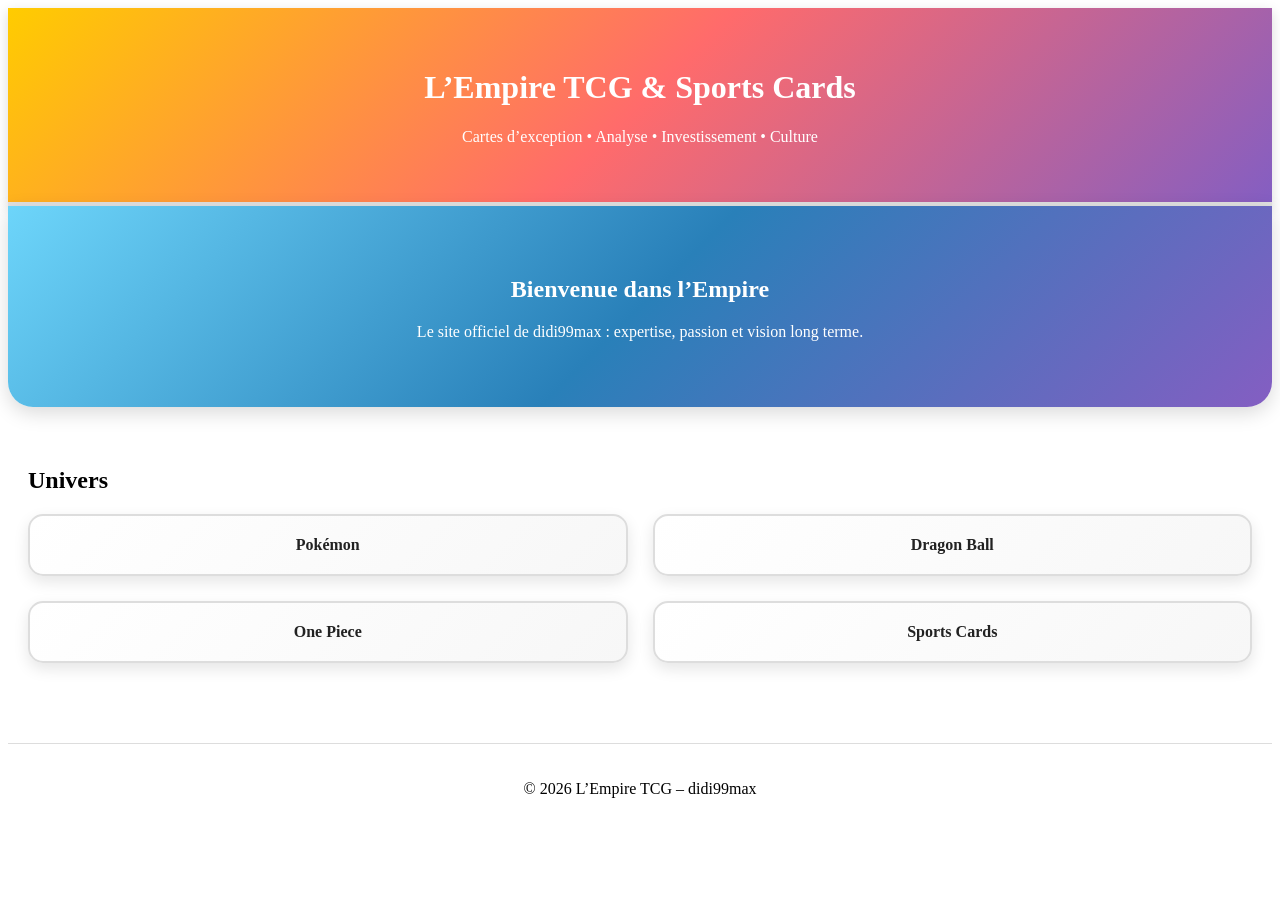
<file: index.html>
<!DOCTYPE html>
<html lang="fr">
<head>
    <meta charset="UTF-8">
    <meta name="viewport" content="width=device-width, initial-scale=1.0">
    <title>L’Empire TCG – Accueil</title>
    <link rel="stylesheet" href="style.css">
</head>
<body>

<header>
    <h1>L’Empire TCG & Sports Cards</h1>
    <p>Cartes d’exception • Analyse • Investissement • Culture</p>
</header>

<section class="hero">
    <h2>Bienvenue dans l’Empire</h2>
    <p>Le site officiel de didi99max : expertise, passion et vision long terme.</p>
</section>

<section class="categories">
    <h2>Univers</h2>
    <div class="grid">
        <a href="pokemon.html" class="card">Pokémon</a>
        <a href="dragonball.html" class="card">Dragon Ball</a>
        <a href="onepiece.html" class="card">One Piece</a>
        <a href="sports.html" class="card">Sports Cards</a>
    </div>
</section>

<footer>
    <p>© 2026 L’Empire TCG – didi99max</p>
</footer>

</body>
</html>
</file>
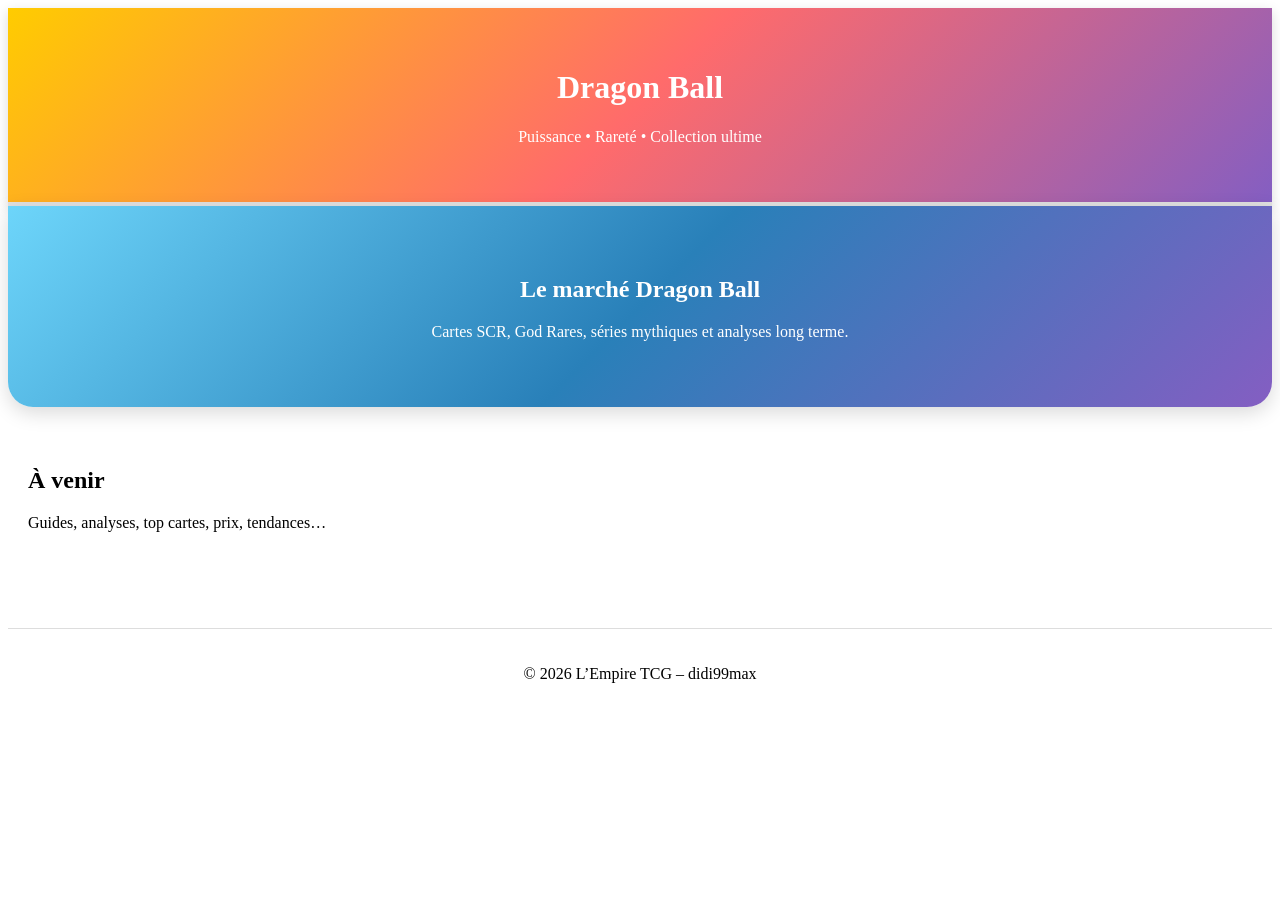
<file: dragonball.html>
<!DOCTYPE html>
<html lang="fr">
<head>
    <meta charset="UTF-8">
    <meta name="viewport" content="width=device-width, initial-scale=1.0">
    <title>Dragon Ball – L’Empire TCG</title>
    <link rel="stylesheet" href="style.css">
</head>
<body>

<header>
    <h1>Dragon Ball</h1>
    <p>Puissance • Rareté • Collection ultime</p>
</header>

<section class="hero">
    <h2>Le marché Dragon Ball</h2>
    <p>Cartes SCR, God Rares, séries mythiques et analyses long terme.</p>
</section>

<section class="categories">
    <h2>À venir</h2>
    <p>Guides, analyses, top cartes, prix, tendances…</p>
</section>

<footer>
    <p>© 2026 L’Empire TCG – didi99max</p>
</footer>

</body>
</html>
</file>
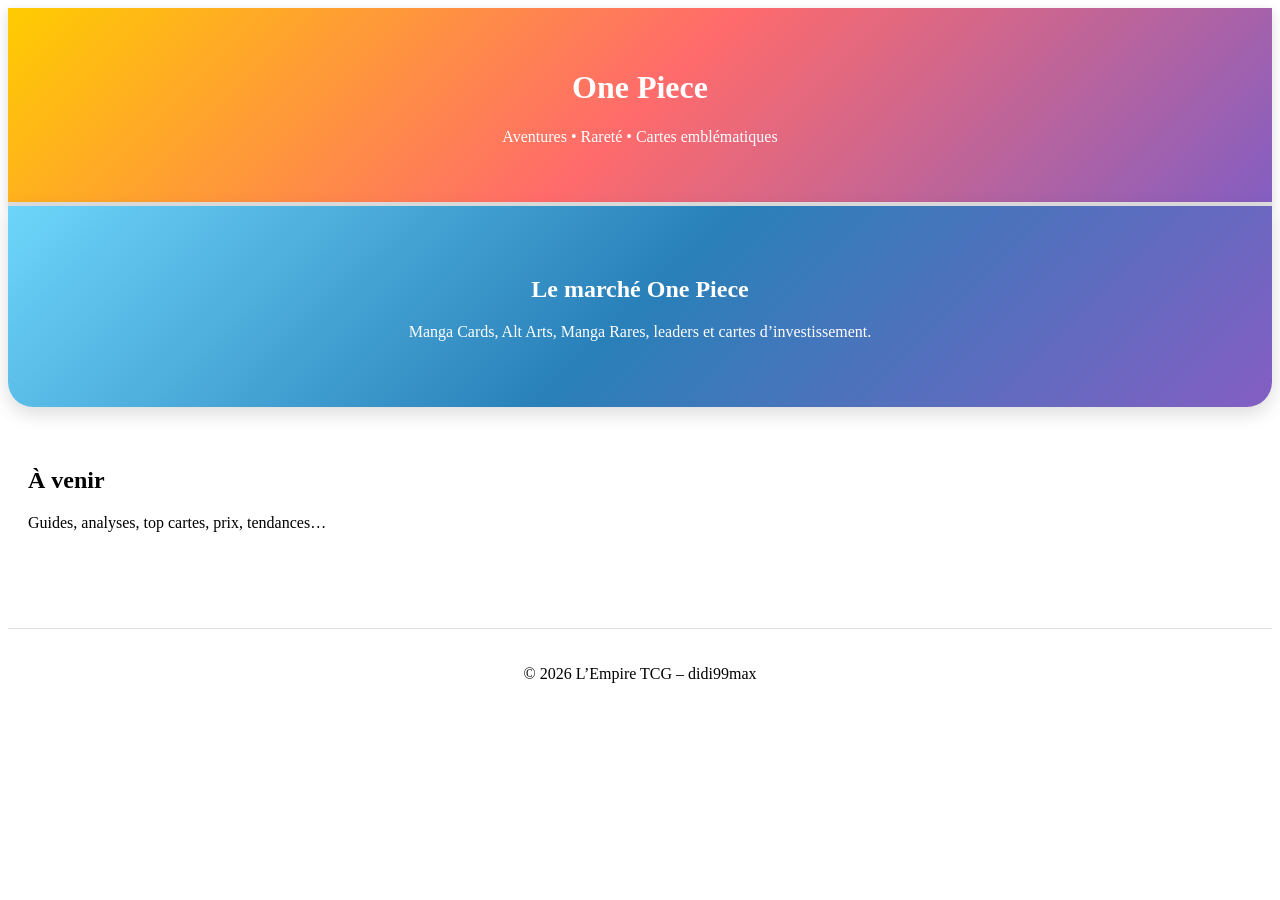
<file: onepiece.html>
<!DOCTYPE html>
<html lang="fr">
<head>
    <meta charset="UTF-8">
    <meta name="viewport" content="width=device-width, initial-scale=1.0">
    <title>One Piece – L’Empire TCG</title>
    <link rel="stylesheet" href="style.css">
</head>
<body>

<header>
    <h1>One Piece</h1>
    <p>Aventures • Rareté • Cartes emblématiques</p>
</header>

<section class="hero">
    <h2>Le marché One Piece</h2>
    <p>Manga Cards, Alt Arts, Manga Rares, leaders et cartes d’investissement.</p>
</section>

<section class="categories">
    <h2>À venir</h2>
    <p>Guides, analyses, top cartes, prix, tendances…</p>
</section>

<footer>
    <p>© 2026 L’Empire TCG – didi99max</p>
</footer>

</body>
</html>
</file>
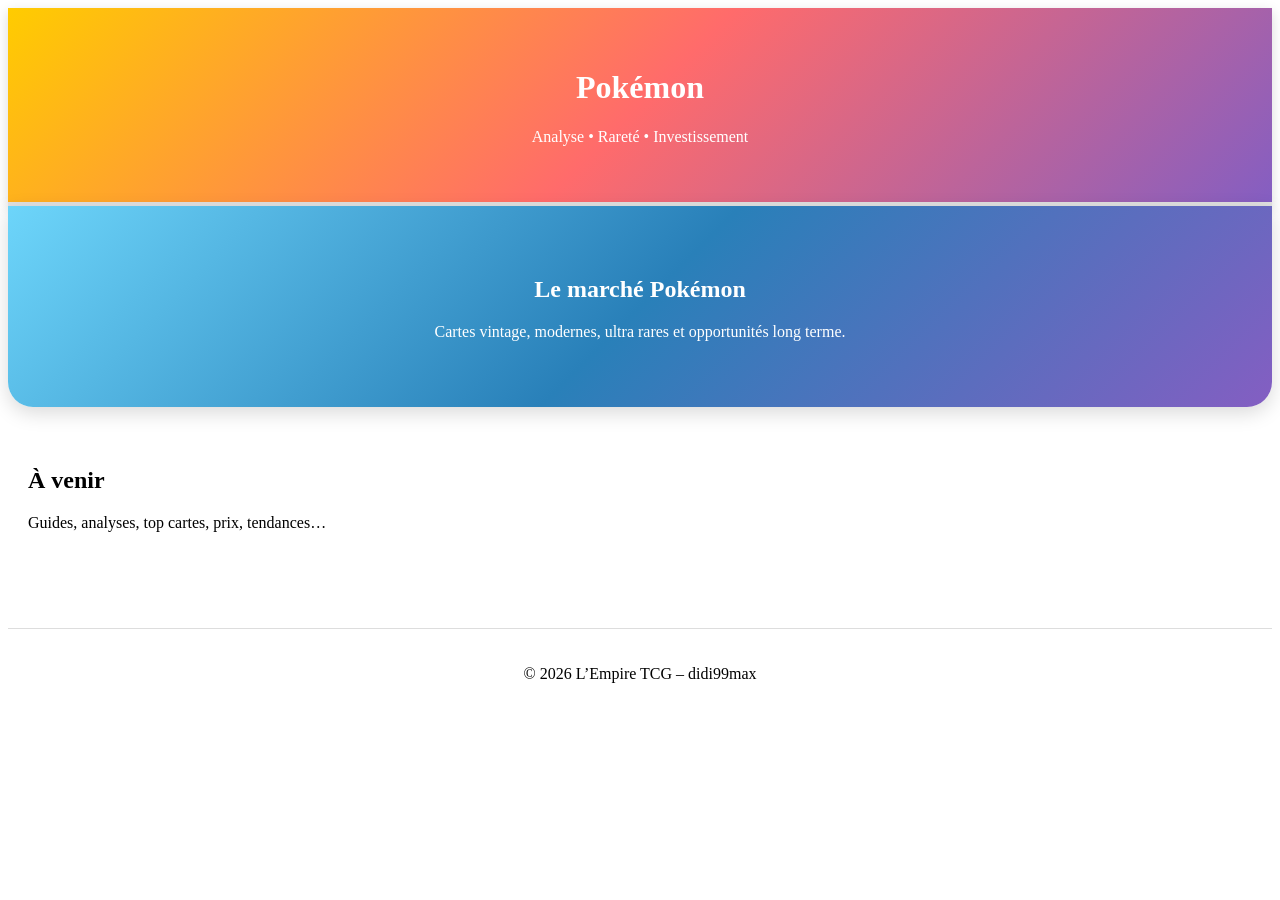
<file: pokemon.html>
<!DOCTYPE html>
<html lang="fr">
<head>
    <meta charset="UTF-8">
    <meta name="viewport" content="width=device-width, initial-scale=1.0">
    <title>Pokémon – L’Empire TCG</title>
    <link rel="stylesheet" href="style.css">
</head>
<body>

<header>
    <h1>Pokémon</h1>
    <p>Analyse • Rareté • Investissement</p>
</header>

<section class="hero">
    <h2>Le marché Pokémon</h2>
    <p>Cartes vintage, modernes, ultra rares et opportunités long terme.</p>
</section>

<section class="categories">
    <h2>À venir</h2>
    <p>Guides, analyses, top cartes, prix, tendances…</p>
</section>

<footer>
    <p>© 2026 L’Empire TCG – didi99max</p>
</footer>

</body>
</html>
</file>
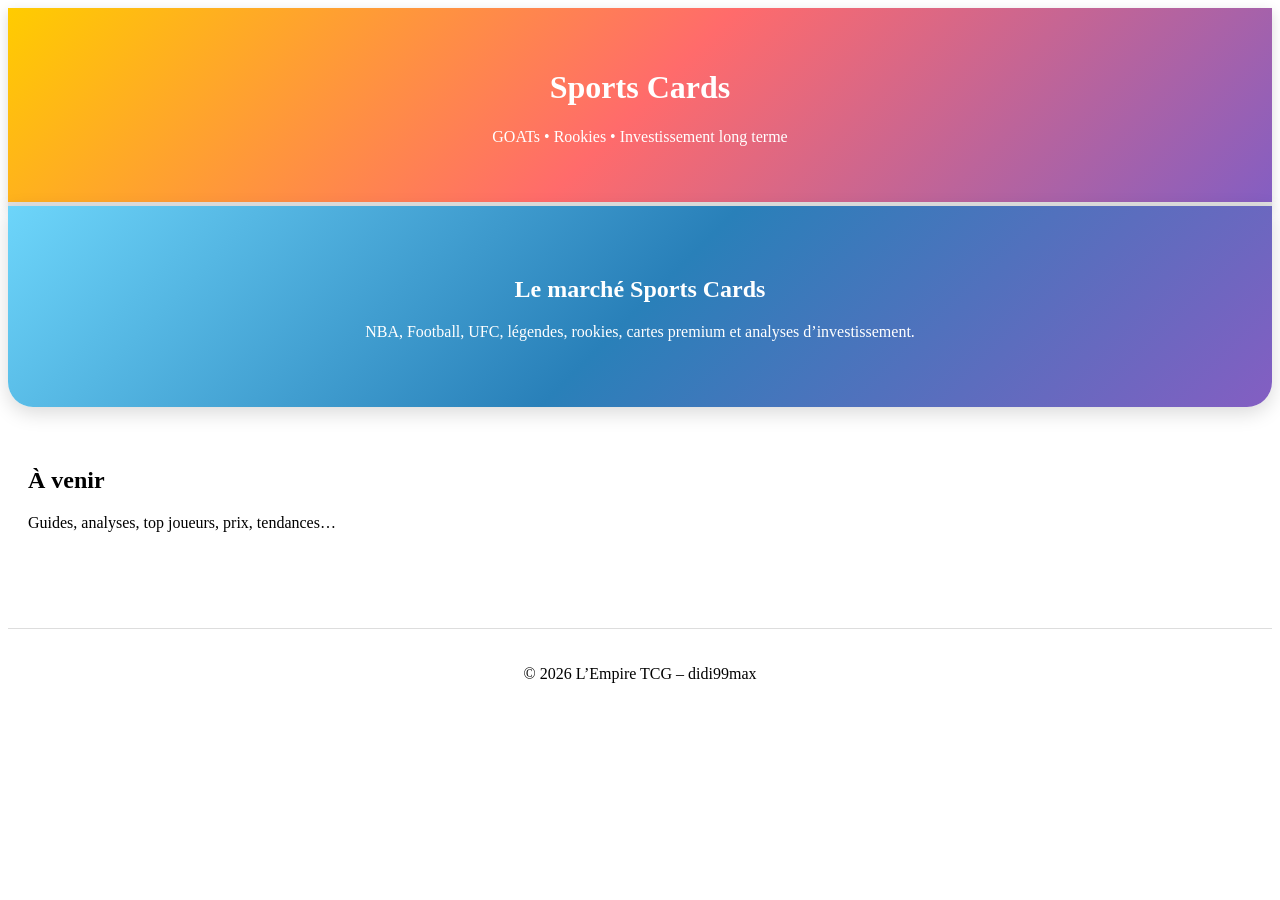
<file: sports.html>
<!DOCTYPE html>
<html lang="fr">
<head>
    <meta charset="UTF-8">
    <meta name="viewport" content="width=device-width, initial-scale=1.0">
    <title>Sports Cards – L’Empire TCG</title>
    <link rel="stylesheet" href="style.css">
</head>
<body>

<header>
    <h1>Sports Cards</h1>
    <p>GOATs • Rookies • Investissement long terme</p>
</header>

<section class="hero">
    <h2>Le marché Sports Cards</h2>
    <p>NBA, Football, UFC, légendes, rookies, cartes premium et analyses d’investissement.</p>
</section>

<section class="categories">
    <h2>À venir</h2>
    <p>Guides, analyses, top joueurs, prix, tendances…</p>
</section>

<footer>
    <p>© 2026 L’Empire TCG – didi99max</p>
</footer>

</body>
</html>
</file>
<file: style.css>
}body {
    margin: 0;
    font-family: 'Poppins', Arial, sans-serif;
    background: #f2f2f7;
    color: #222;
}

header {
    text-align: center;
    padding: 40px 20px;
    background: linear-gradient(135deg, #ffcc00, #ff6b6b, #845ec2);
    color: white;
    border-bottom: 4px solid #e0e0e0;
    box-shadow: 0 4px 12px rgba(0,0,0,0.15);
}

.hero {
    text-align: center;
    padding: 50px 20px;
    background: linear-gradient(135deg, #6dd5fa, #2980b9, #845ec2);
    color: white;
    border-radius: 0 0 25px 25px;
    box-shadow: 0 6px 20px rgba(0,0,0,0.15);
}

.categories {
    padding: 40px 20px;
}

.grid {
    display: grid;
    grid-template-columns: repeat(2, 1fr);
    gap: 25px;
}

.card {
    background: linear-gradient(135deg, #ffffff, #f7f7f7);
    padding: 20px;
    text-align: center;
    border-radius: 15px;
    border: 2px solid #ddd;
    text-decoration: none;
    color: #222;
    font-weight: bold;
    transition: 0.25s;
    box-shadow: 0 6px 15px rgba(0,0,0,0.1);
}

.card:hover {
    transform: translateY(-6px) scale(1.05);
    box-shadow: 0 10px 25px rgba(0,0,0,0.2);
    border-color: #ffcc00;
    background: linear-gradient(135deg, #fff7d1, #ffe9a3);
}

footer {
    text-align: center;
    padding: 20px;
    margin-top: 40px;
    border-top: 1px solid #ddd;
    background: #ffffff;
}
</file>
